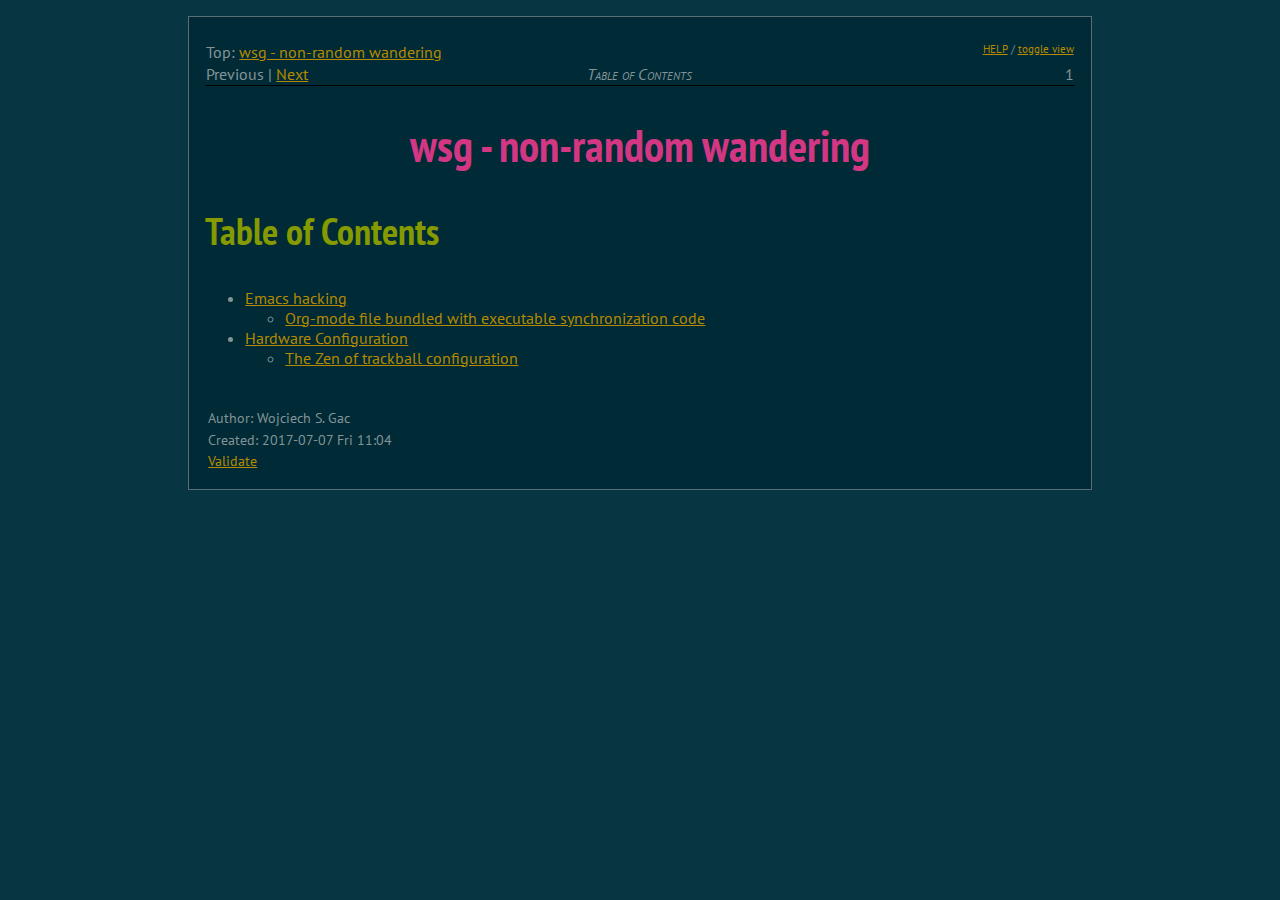
<file: index.html>
<?xml version="1.0" encoding="utf-8"?>
<!DOCTYPE html PUBLIC "-//W3C//DTD XHTML 1.0 Strict//EN"
"http://www.w3.org/TR/xhtml1/DTD/xhtml1-strict.dtd">
<html xmlns="http://www.w3.org/1999/xhtml" lang="en" xml:lang="en">
<head>
<!-- 2017-07-07 Fri 11:04 -->
<meta http-equiv="Content-Type" content="text/html;charset=utf-8" />
<meta name="viewport" content="width=device-width, initial-scale=1" />
<title>wsg - non-random wandering</title>
<meta name="generator" content="Org mode" />
<meta name="author" content="Wojciech S. Gac" />
<style type="text/css">
 <!--/*--><![CDATA[/*><!--*/
  .title  { text-align: center;
             margin-bottom: .2em; }
  .subtitle { text-align: center;
              font-size: medium;
              font-weight: bold;
              margin-top:0; }
  .todo   { font-family: monospace; color: red; }
  .done   { font-family: monospace; color: green; }
  .priority { font-family: monospace; color: orange; }
  .tag    { background-color: #eee; font-family: monospace;
            padding: 2px; font-size: 80%; font-weight: normal; }
  .timestamp { color: #bebebe; }
  .timestamp-kwd { color: #5f9ea0; }
  .org-right  { margin-left: auto; margin-right: 0px;  text-align: right; }
  .org-left   { margin-left: 0px;  margin-right: auto; text-align: left; }
  .org-center { margin-left: auto; margin-right: auto; text-align: center; }
  .underline { text-decoration: underline; }
  #postamble p, #preamble p { font-size: 90%; margin: .2em; }
  p.verse { margin-left: 3%; }
  pre {
    border: 1px solid #ccc;
    box-shadow: 3px 3px 3px #eee;
    padding: 8pt;
    font-family: monospace;
    overflow: auto;
    margin: 1.2em;
  }
  pre.src {
    position: relative;
    overflow: visible;
    padding-top: 1.2em;
  }
  pre.src:before {
    display: none;
    position: absolute;
    background-color: white;
    top: -10px;
    right: 10px;
    padding: 3px;
    border: 1px solid black;
  }
  pre.src:hover:before { display: inline;}
  /* Languages per Org manual */
  pre.src-asymptote:before { content: 'Asymptote'; }
  pre.src-awk:before { content: 'Awk'; }
  pre.src-C:before { content: 'C'; }
  /* pre.src-C++ doesn't work in CSS */
  pre.src-clojure:before { content: 'Clojure'; }
  pre.src-css:before { content: 'CSS'; }
  pre.src-D:before { content: 'D'; }
  pre.src-ditaa:before { content: 'ditaa'; }
  pre.src-dot:before { content: 'Graphviz'; }
  pre.src-calc:before { content: 'Emacs Calc'; }
  pre.src-emacs-lisp:before { content: 'Emacs Lisp'; }
  pre.src-fortran:before { content: 'Fortran'; }
  pre.src-gnuplot:before { content: 'gnuplot'; }
  pre.src-haskell:before { content: 'Haskell'; }
  pre.src-java:before { content: 'Java'; }
  pre.src-js:before { content: 'Javascript'; }
  pre.src-latex:before { content: 'LaTeX'; }
  pre.src-ledger:before { content: 'Ledger'; }
  pre.src-lisp:before { content: 'Lisp'; }
  pre.src-lilypond:before { content: 'Lilypond'; }
  pre.src-lua:before { content: 'Lua'; }
  pre.src-matlab:before { content: 'MATLAB'; }
  pre.src-mscgen:before { content: 'Mscgen'; }
  pre.src-ocaml:before { content: 'Objective Caml'; }
  pre.src-octave:before { content: 'Octave'; }
  pre.src-org:before { content: 'Org mode'; }
  pre.src-oz:before { content: 'OZ'; }
  pre.src-plantuml:before { content: 'Plantuml'; }
  pre.src-processing:before { content: 'Processing.js'; }
  pre.src-python:before { content: 'Python'; }
  pre.src-R:before { content: 'R'; }
  pre.src-ruby:before { content: 'Ruby'; }
  pre.src-sass:before { content: 'Sass'; }
  pre.src-scheme:before { content: 'Scheme'; }
  pre.src-screen:before { content: 'Gnu Screen'; }
  pre.src-sed:before { content: 'Sed'; }
  pre.src-sh:before { content: 'shell'; }
  pre.src-sql:before { content: 'SQL'; }
  pre.src-sqlite:before { content: 'SQLite'; }
  /* additional languages in org.el's org-babel-load-languages alist */
  pre.src-forth:before { content: 'Forth'; }
  pre.src-io:before { content: 'IO'; }
  pre.src-J:before { content: 'J'; }
  pre.src-makefile:before { content: 'Makefile'; }
  pre.src-maxima:before { content: 'Maxima'; }
  pre.src-perl:before { content: 'Perl'; }
  pre.src-picolisp:before { content: 'Pico Lisp'; }
  pre.src-scala:before { content: 'Scala'; }
  pre.src-shell:before { content: 'Shell Script'; }
  pre.src-ebnf2ps:before { content: 'ebfn2ps'; }
  /* additional language identifiers per "defun org-babel-execute"
       in ob-*.el */
  pre.src-cpp:before  { content: 'C++'; }
  pre.src-abc:before  { content: 'ABC'; }
  pre.src-coq:before  { content: 'Coq'; }
  pre.src-groovy:before  { content: 'Groovy'; }
  /* additional language identifiers from org-babel-shell-names in
     ob-shell.el: ob-shell is the only babel language using a lambda to put
     the execution function name together. */
  pre.src-bash:before  { content: 'bash'; }
  pre.src-csh:before  { content: 'csh'; }
  pre.src-ash:before  { content: 'ash'; }
  pre.src-dash:before  { content: 'dash'; }
  pre.src-ksh:before  { content: 'ksh'; }
  pre.src-mksh:before  { content: 'mksh'; }
  pre.src-posh:before  { content: 'posh'; }
  /* Additional Emacs modes also supported by the LaTeX listings package */
  pre.src-ada:before { content: 'Ada'; }
  pre.src-asm:before { content: 'Assembler'; }
  pre.src-caml:before { content: 'Caml'; }
  pre.src-delphi:before { content: 'Delphi'; }
  pre.src-html:before { content: 'HTML'; }
  pre.src-idl:before { content: 'IDL'; }
  pre.src-mercury:before { content: 'Mercury'; }
  pre.src-metapost:before { content: 'MetaPost'; }
  pre.src-modula-2:before { content: 'Modula-2'; }
  pre.src-pascal:before { content: 'Pascal'; }
  pre.src-ps:before { content: 'PostScript'; }
  pre.src-prolog:before { content: 'Prolog'; }
  pre.src-simula:before { content: 'Simula'; }
  pre.src-tcl:before { content: 'tcl'; }
  pre.src-tex:before { content: 'TeX'; }
  pre.src-plain-tex:before { content: 'Plain TeX'; }
  pre.src-verilog:before { content: 'Verilog'; }
  pre.src-vhdl:before { content: 'VHDL'; }
  pre.src-xml:before { content: 'XML'; }
  pre.src-nxml:before { content: 'XML'; }
  /* add a generic configuration mode; LaTeX export needs an additional
     (add-to-list 'org-latex-listings-langs '(conf " ")) in .emacs */
  pre.src-conf:before { content: 'Configuration File'; }

  table { border-collapse:collapse; }
  caption.t-above { caption-side: top; }
  caption.t-bottom { caption-side: bottom; }
  td, th { vertical-align:top;  }
  th.org-right  { text-align: center;  }
  th.org-left   { text-align: center;   }
  th.org-center { text-align: center; }
  td.org-right  { text-align: right;  }
  td.org-left   { text-align: left;   }
  td.org-center { text-align: center; }
  dt { font-weight: bold; }
  .footpara { display: inline; }
  .footdef  { margin-bottom: 1em; }
  .figure { padding: 1em; }
  .figure p { text-align: center; }
  .inlinetask {
    padding: 10px;
    border: 2px solid gray;
    margin: 10px;
    background: #ffffcc;
  }
  #org-div-home-and-up
   { text-align: right; font-size: 70%; white-space: nowrap; }
  textarea { overflow-x: auto; }
  .linenr { font-size: smaller }
  .code-highlighted { background-color: #ffff00; }
  .org-info-js_info-navigation { border-style: none; }
  #org-info-js_console-label
    { font-size: 10px; font-weight: bold; white-space: nowrap; }
  .org-info-js_search-highlight
    { background-color: #ffff00; color: #000000; font-weight: bold; }
  .org-svg { width: 90%; }
  /*]]>*/-->
</style>
<link rel="stylesheet" type="text/css" href="css/solarized-dark.min.css" />

<script type="text/javascript" src="js/org-info.js">
/**
 *
 * @source: js/org-info.js
 *
 * @licstart  The following is the entire license notice for the
 *  JavaScript code in js/org-info.js.
 *
 * Copyright (C) 2012-2013 Free Software Foundation, Inc.
 *
 *
 * The JavaScript code in this tag is free software: you can
 * redistribute it and/or modify it under the terms of the GNU
 * General Public License (GNU GPL) as published by the Free Software
 * Foundation, either version 3 of the License, or (at your option)
 * any later version.  The code is distributed WITHOUT ANY WARRANTY;
 * without even the implied warranty of MERCHANTABILITY or FITNESS
 * FOR A PARTICULAR PURPOSE.  See the GNU GPL for more details.
 *
 * As additional permission under GNU GPL version 3 section 7, you
 * may distribute non-source (e.g., minimized or compacted) forms of
 * that code without the copy of the GNU GPL normally required by
 * section 4, provided you include this license notice and a URL
 * through which recipients can access the Corresponding Source.
 *
 * @licend  The above is the entire license notice
 * for the JavaScript code in js/org-info.js.
 *
 */
</script>

<script type="text/javascript">

/*
@licstart  The following is the entire license notice for the
JavaScript code in this tag.

Copyright (C) 2012-2013 Free Software Foundation, Inc.

The JavaScript code in this tag is free software: you can
redistribute it and/or modify it under the terms of the GNU
General Public License (GNU GPL) as published by the Free Software
Foundation, either version 3 of the License, or (at your option)
any later version.  The code is distributed WITHOUT ANY WARRANTY;
without even the implied warranty of MERCHANTABILITY or FITNESS
FOR A PARTICULAR PURPOSE.  See the GNU GPL for more details.

As additional permission under GNU GPL version 3 section 7, you
may distribute non-source (e.g., minimized or compacted) forms of
that code without the copy of the GNU GPL normally required by
section 4, provided you include this license notice and a URL
through which recipients can access the Corresponding Source.


@licend  The above is the entire license notice
for the JavaScript code in this tag.
*/

<!--/*--><![CDATA[/*><!--*/
org_html_manager.set("TOC_DEPTH", "2");
org_html_manager.set("LINK_HOME", "");
org_html_manager.set("LINK_UP", "");
org_html_manager.set("LOCAL_TOC", "1");
org_html_manager.set("VIEW_BUTTONS", "0");
org_html_manager.set("MOUSE_HINT", "underline");
org_html_manager.set("FIXED_TOC", "0");
org_html_manager.set("TOC", "1");
org_html_manager.set("VIEW", "info");
org_html_manager.setup();  // activate after the parameters are set
/*]]>*///-->
</script>
<script type="text/javascript">
/*
@licstart  The following is the entire license notice for the
JavaScript code in this tag.

Copyright (C) 2012-2017 Free Software Foundation, Inc.

The JavaScript code in this tag is free software: you can
redistribute it and/or modify it under the terms of the GNU
General Public License (GNU GPL) as published by the Free Software
Foundation, either version 3 of the License, or (at your option)
any later version.  The code is distributed WITHOUT ANY WARRANTY;
without even the implied warranty of MERCHANTABILITY or FITNESS
FOR A PARTICULAR PURPOSE.  See the GNU GPL for more details.

As additional permission under GNU GPL version 3 section 7, you
may distribute non-source (e.g., minimized or compacted) forms of
that code without the copy of the GNU GPL normally required by
section 4, provided you include this license notice and a URL
through which recipients can access the Corresponding Source.


@licend  The above is the entire license notice
for the JavaScript code in this tag.
*/
<!--/*--><![CDATA[/*><!--*/
 function CodeHighlightOn(elem, id)
 {
   var target = document.getElementById(id);
   if(null != target) {
     elem.cacheClassElem = elem.className;
     elem.cacheClassTarget = target.className;
     target.className = "code-highlighted";
     elem.className   = "code-highlighted";
   }
 }
 function CodeHighlightOff(elem, id)
 {
   var target = document.getElementById(id);
   if(elem.cacheClassElem)
     elem.className = elem.cacheClassElem;
   if(elem.cacheClassTarget)
     target.className = elem.cacheClassTarget;
 }
/*]]>*///-->
</script>
</head>
<body>
<div id="content">
<h1 class="title">wsg - non-random wandering</h1>
<div id="table-of-contents">
<h2>Table of Contents</h2>
<div id="text-table-of-contents">
<ul>
<li><a href="#emacs-hacking">Emacs hacking</a>
<ul>
<li><a href="#org-mode-bundled-sync">Org-mode file bundled with executable synchronization code</a></li>
</ul>
</li>
<li><a href="#hardware-configuration">Hardware Configuration</a>
<ul>
<li><a href="#the-zen-of-trackball-configuration">The Zen of trackball configuration</a></li>
</ul>
</li>
</ul>
</div>
</div>

<div id="outline-container-orgef39310" class="outline-2">
<h2 id="emacs-hacking"><a id="orgef39310"></a>Emacs hacking</h2>
<div class="outline-text-2" id="text-emacs-hacking">
</div>

<div id="outline-container-orgba6b40f" class="outline-3">
<h3 id="org-mode-bundled-sync"><a id="orgba6b40f"></a>Org-mode file bundled with executable synchronization code</h3>
<div class="outline-text-3" id="text-org-mode-bundled-sync">
<p>
I've been experimenting for a while with ways to get some kind of
file synchronization mechanism for my Org-mode files, without
having to resort to Dropbox, Google Drive or the likes. I started
out by writing some Elisp code to handle the sync process for me,
but than tried an alternative approach. I figured, since Org-mode
allows me to have executable source code blocks, I could use that -
combined with a certain degree of introspection on the Org file's
part - to <code>bundle</code> synchronization functionality with the file
itself.
</p>

<p>
For starters, I wanted to store the path to the remote file<sup><a id="fnr.1" class="footref" href="#fn.1">1</a></sup>
(to which I'll be synchronizing) as a named field. This can be done
e.g. using <code>#+BEGIN_EXAMPLE</code>:
</p>
<div class="org-src-container">
<pre class="src src-org">#+name: remote-path
#+BEGIN_EXAMPLE
  /scp:&lt;my-remote-hostname&gt;:/path/to/my/remote/file.org
#+END_EXAMPLE
</pre>
</div>
<p>
Having such a snippet in my file will allow me to refer to its
content using the identifier <code>remote-path</code>.
</p>

<p>
Next, I added an Elisp snippet that syncs the file out to the
remote location:
</p>
<div class="org-src-container">
<pre class="src src-org">#+name: push
#+BEGIN_SRC emacs-lisp :var remote=remote-path :results output silent
  (save-buffer (current-buffer))
  (make-directory (file-name-directory remote) t)
  (copy-file buffer-file-name
             remote 1)
  (message "Synced file to %s" remote)
#+END_SRC
</pre>
</div>
<p>
Let's have a quick rundown of the snippet. First of all, I've
called it <code>push</code> for easy reference (to be used later). I used the
<code>:var</code> keyword to define a block-local binding available for use
in the code (in my case a variable <code>remote</code> bound to the value of
<code>remote-path</code> - my <code>#+BEGIN_EXAMPLE</code> block above). The <code>:results
   output silent</code> bit avoids inserting the results of code execution
into the file. What the actual code does is:
</p>
<ul class="org-ul">
<li>ensure the buffer is saved</li>
<li>ensure the remote directory exists</li>
<li>do the actual copy</li>
<li>generate a message to the user</li>
</ul>

<p>
I also added a mirror image of the above snippet - in charge of
copying changes <i>from</i> the remote server:
</p>
<div class="org-src-container">
<pre class="src src-org">#+name: pull
#+BEGIN_SRC emacs-lisp :var remote=remote-path :results output silent
  (save-buffer (current-buffer))
  (copy-file remote buffer-file-name 1)
  (revert-buffer t t)
  (message "Synced %s to file" remote)
#+END_SRC
</pre>
</div>
<p>
Again, a rundown:
</p>
<ul class="org-ul">
<li>save current buffer</li>
<li>copy the remote file to local file system</li>
<li>revert contents of the current buffer</li>
<li>generate a message to the user</li>
</ul>

<p>
Now, this in itself already does the trick, but it requires you to
navigate to the appropriate code block, depending on which action
you want. What seemed to me the natural next step was to have some
code in my <code>.emacs</code> file that would make it easier by automatically
finding the right code block and executing it. This turned out to
be relatively simple. I came up with the following Elisp function:
</p>
<div class="org-src-container">
<pre class="src src-emacs-lisp">(defun org-sync-current-file (prefix)
  (interactive "P")
  (let ((action
   (cl-case prefix
     ((nil) "push")
     (t "pull"))))
    (save-excursion
      (org-babel-goto-named-src-block action)
      (org-ctrl-c-ctrl-c))))
</pre>
</div>
<p>
I decided for the function to dispatch based on the prefix
argument: no prefix means <code>push</code>, prefix means <code>pull</code>. The function
retrieves the appropriate code block - either <code>push</code> or <code>pull</code> -
and executes it. Depending on your Org-mode settings, Emacs might
at this point ask you for confirmation before actually executing
the code. One final touch to make this more usable is to pick some
reasonable key binding. In my case <code>F12</code> seemed a decent choice:
</p>
<div class="org-src-container">
<pre class="src src-emacs-lisp">(define-key global-map (kbd "&lt;f12&gt;") 'org-sync-current-file)
</pre>
</div>

<p>
The above solution might not be what you'd consider a reliable
synchronization system. Rather, it should be regarded as an
interesting - if somewhat contrived - exercise in blurring the
lines between data and behavior. 
</p>
</div>
</div>
</div>

<div id="outline-container-org11481fe" class="outline-2">
<h2 id="hardware-configuration"><a id="org11481fe"></a>Hardware Configuration</h2>
<div class="outline-text-2" id="text-hardware-configuration">
</div>

<div id="outline-container-org582bdbf" class="outline-3">
<h3 id="the-zen-of-trackball-configuration"><a id="org582bdbf"></a>The Zen of trackball configuration</h3>
<div class="outline-text-3" id="text-the-zen-of-trackball-configuration">
<p>
Ever since I saw them in a Logitech marketing booklet as a kid,
I've been fascinated by trackballs. I would sometimes say to
myself: How cool! Instead of moving the mouse, here you move the
whole Universe to get the cursor to do your bidding. I tried
imagining how much fun using one would be. The prices, however,
were prohibitively high for a kid's whim. Then one day, many years
later, I saw the Logitech Trackman Marble discounted at a nearby
store and bought it without thinking twice. It was everything I
imagined it would be and more. Getting used to the new way of doing
things took me around 15 minutes. Another day and I felt
proficient. Having by then already switched to GNU/Linux, I was
confronted by the question of configuring this thing under
Xorg. This part turned out to also be fun, but with a much more
masochistic touch :). Below I'll describe my standard configuration
for the Trackman Marble and make some more general comments about
key mapping. Recently I bought another trackball - the CST 2545-5W
Laser Trackball. The principles underlying its configuration remain
unchanged, although a different button layout necessitates some changes.
</p>


<div class="figure">
<p><img src="img/logitech-trackman-marble.jpg" alt="logitech-trackman-marble.jpg" width="600 px" />
</p>
<p><span class="figure-number">Figure 1: </span>Logitech Trackman Marble</p>
</div>

<p>
The Xorg configuration for trackballs resides in a file
<code>10-evdev.conf</code>. On Debian derivatives, such as Ubuntu, this file
is typically located in <code>/usr/share/X11/xorg.conf.d</code>. For systems
with a more traditional file layout (such as OpenBSD) a good place
to put the configuration might also be <code>/etc/X11/xorg.conf</code>. Here's
the configuration bit:
</p>
<pre class="example">
Section "InputClass"
    Identifier   "Logitech USB Trackball"
    # MatchVendor  "Logitech"
    MatchProduct "Trackball"
    Option       "ButtonMapping"      "1 8 3 4 5 6 7 2 8"
    Option       "EmulateWheel"       "True"
    Option       "EmulateWheelButton" "8"
    Option       "ZAxisMapping"       "4 5"
    Option       "XAxisMapping"       "6 7"
    Option       "Emulate3Buttons"    "true"
EndSection
</pre>
<p>
Let's quickly go through various items in that entry:
</p>
<ul class="org-ul">
<li><code>Identifier</code> and <code>MatchProduct</code> match a particular model's
information (as discoverable using <code>lsusb</code>).</li>
<li><code>ButtonMapping</code> specifies which physical buttons will emit which
button actions. More on this below.</li>
<li><code>EmulateWheel</code> determines whether there should be a button which
will make the ball act as a 2-dimensional scroll wheel instead of
moving the cursor.</li>
<li><code>EmulateWheelButton</code> - which button should that be (in my case -
small left button).</li>
<li><code>ZAxisMapping</code> and <code>XAxisMapping</code> - which button actions (or ball
motions) should scroll in different directions.</li>
<li><code>Emulate3Buttons</code> - whether pressing both LMB and RMB
simultaneously should emulate the middle button.</li>
</ul>
<p>
What this means in practice is roughly this - the two large buttons
function as ordinary mouse buttons, the small left button enables
2D scrolling and the small right button is browser "back".
</p>


<div class="figure">
<p><img src="img/cst-trackball.jpg" alt="cst-trackball.jpg" width="600 px" />
</p>
<p><span class="figure-number">Figure 2: </span>CST 2545-5W</p>
</div>

<p>
The CST 2545-5W trackball has a different anatomy and hence the
settings I chose for it differ slightly from the Logitech
model. Specifically, it has a physical scroll wheel, so the wheel
emulation feature is not that important. But I still chose to
enable it, this time using the physical middle button. Here's the
configuration:
</p>
<pre class="example">
Section "InputClass"
    Identifier   "Clearly Superior Technologies. CST Laser Trackball"
    # MatchVendor  "Clearly Superior Technologies."
    MatchProduct "Trackball"
    Option       "ButtonMapping"      "1 2 3 4 5 6 7 8 9"
    Option       "EmulateWheel"       "True"
    Option       "EmulateWheelButton" "2"
    Option       "ZAxisMapping"       "4 5"
    Option       "XAxisMapping"       "6 7"
    Option       "Emulate3Buttons"    "true"
EndSection
</pre>

<p>
To wrap up I'll briefly describe what the different numbers used
for mapping actually stand for. This is the result of perusing
various resources on the web, supplemented with using the
invaluable <code>xev</code> tool. In the option <code>ButtonMapping</code> positions
correspond to the following physical buttons/movements:
</p>
<pre class="example">
1 - Left Button
2 - Middle Button
3 - Right Button
4 - Ball Down
5 - Ball Up
6 - Ball Left
7 - Ball Right
8 - Small Left Button
9 - Small Right Button
</pre>
<p>
while the numbers occupying those positions correspond to the
following actions:
</p>
<pre class="example">
1 - Left Click
2 - Middle Click
3 - Right Click
4 - Cursor Down
5 - Cursor Up
6 - Cursor Left
7 - Cursor Right
8 - Browser Back
9 - Browser Forward
</pre>
<p>
One final remark is that the number given to <code>EmulateWheelButton</code>
is the actual physical button, so regardless of your mapping above,
<code>"8"</code> will still refer to the <code>Small Left Button</code>.
</p>
</div>
</div>
</div>
<div id="footnotes">
<h2 class="footnotes">Footnotes: </h2>
<div id="text-footnotes">

<div class="footdef"><sup><a id="fn.1" class="footnum" href="#fnr.1">1</a></sup> <div class="footpara"><p class="footpara">
It helps to have a permanent entry for your remote server in
your <code>~/.ssh/config</code> file and SSH key-based authentication
enabled. Otherwise, you're going to have to use entries of the form
<code>user@host#port</code> and/or have to type your password each time you do
the sync.
</p></div></div>


</div>
</div></div>
<div id="postamble" class="status">
<p class="author">Author: Wojciech S. Gac</p>
<p class="date">Created: 2017-07-07 Fri 11:04</p>
<p class="validation"><a href="http://validator.w3.org/check?uri=referer">Validate</a></p>
</div>
</body>
</html>
</file>
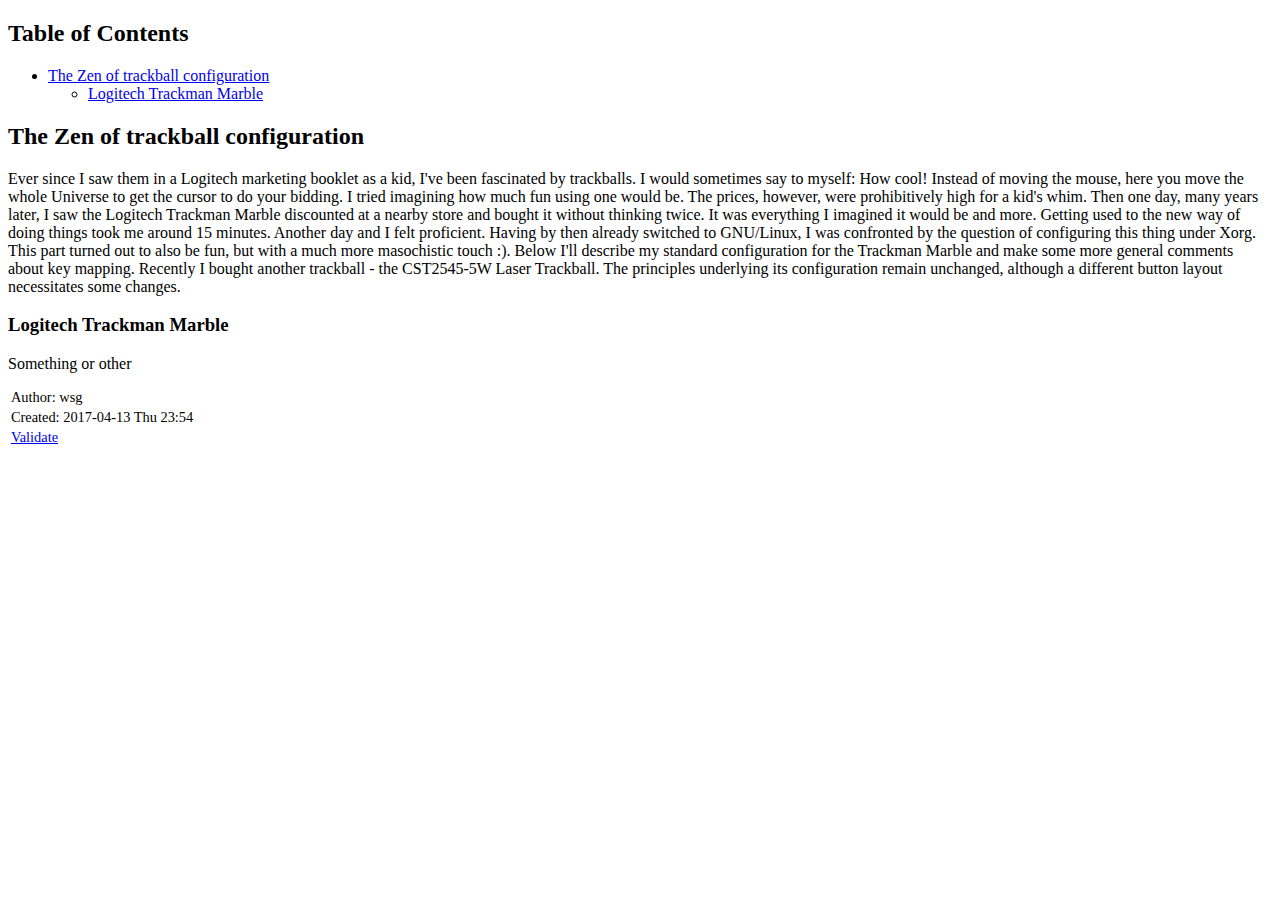
<file: the-zen-of-trackball-configuration.html>
<?xml version="1.0" encoding="utf-8"?>
<!DOCTYPE html PUBLIC "-//W3C//DTD XHTML 1.0 Strict//EN"
"http://www.w3.org/TR/xhtml1/DTD/xhtml1-strict.dtd">
<html xmlns="http://www.w3.org/1999/xhtml" lang="en" xml:lang="en">
<head>
<!-- 2017-04-13 Thu 23:54 -->
<meta http-equiv="Content-Type" content="text/html;charset=utf-8" />
<meta name="viewport" content="width=device-width, initial-scale=1" />
<title></title>
<meta name="generator" content="Org mode" />
<meta name="author" content="wsg" />
<style type="text/css">
 <!--/*--><![CDATA[/*><!--*/
  .title  { text-align: center;
             margin-bottom: .2em; }
  .subtitle { text-align: center;
              font-size: medium;
              font-weight: bold;
              margin-top:0; }
  .todo   { font-family: monospace; color: red; }
  .done   { font-family: monospace; color: green; }
  .priority { font-family: monospace; color: orange; }
  .tag    { background-color: #eee; font-family: monospace;
            padding: 2px; font-size: 80%; font-weight: normal; }
  .timestamp { color: #bebebe; }
  .timestamp-kwd { color: #5f9ea0; }
  .org-right  { margin-left: auto; margin-right: 0px;  text-align: right; }
  .org-left   { margin-left: 0px;  margin-right: auto; text-align: left; }
  .org-center { margin-left: auto; margin-right: auto; text-align: center; }
  .underline { text-decoration: underline; }
  #postamble p, #preamble p { font-size: 90%; margin: .2em; }
  p.verse { margin-left: 3%; }
  pre {
    border: 1px solid #ccc;
    box-shadow: 3px 3px 3px #eee;
    padding: 8pt;
    font-family: monospace;
    overflow: auto;
    margin: 1.2em;
  }
  pre.src {
    position: relative;
    overflow: visible;
    padding-top: 1.2em;
  }
  pre.src:before {
    display: none;
    position: absolute;
    background-color: white;
    top: -10px;
    right: 10px;
    padding: 3px;
    border: 1px solid black;
  }
  pre.src:hover:before { display: inline;}
  /* Languages per Org manual */
  pre.src-asymptote:before { content: 'Asymptote'; }
  pre.src-awk:before { content: 'Awk'; }
  pre.src-C:before { content: 'C'; }
  /* pre.src-C++ doesn't work in CSS */
  pre.src-clojure:before { content: 'Clojure'; }
  pre.src-css:before { content: 'CSS'; }
  pre.src-D:before { content: 'D'; }
  pre.src-ditaa:before { content: 'ditaa'; }
  pre.src-dot:before { content: 'Graphviz'; }
  pre.src-calc:before { content: 'Emacs Calc'; }
  pre.src-emacs-lisp:before { content: 'Emacs Lisp'; }
  pre.src-fortran:before { content: 'Fortran'; }
  pre.src-gnuplot:before { content: 'gnuplot'; }
  pre.src-haskell:before { content: 'Haskell'; }
  pre.src-java:before { content: 'Java'; }
  pre.src-js:before { content: 'Javascript'; }
  pre.src-latex:before { content: 'LaTeX'; }
  pre.src-ledger:before { content: 'Ledger'; }
  pre.src-lisp:before { content: 'Lisp'; }
  pre.src-lilypond:before { content: 'Lilypond'; }
  pre.src-lua:before { content: 'Lua'; }
  pre.src-matlab:before { content: 'MATLAB'; }
  pre.src-mscgen:before { content: 'Mscgen'; }
  pre.src-ocaml:before { content: 'Objective Caml'; }
  pre.src-octave:before { content: 'Octave'; }
  pre.src-org:before { content: 'Org mode'; }
  pre.src-oz:before { content: 'OZ'; }
  pre.src-plantuml:before { content: 'Plantuml'; }
  pre.src-processing:before { content: 'Processing.js'; }
  pre.src-python:before { content: 'Python'; }
  pre.src-R:before { content: 'R'; }
  pre.src-ruby:before { content: 'Ruby'; }
  pre.src-sass:before { content: 'Sass'; }
  pre.src-scheme:before { content: 'Scheme'; }
  pre.src-screen:before { content: 'Gnu Screen'; }
  pre.src-sed:before { content: 'Sed'; }
  pre.src-sh:before { content: 'shell'; }
  pre.src-sql:before { content: 'SQL'; }
  pre.src-sqlite:before { content: 'SQLite'; }
  /* additional languages in org.el's org-babel-load-languages alist */
  pre.src-forth:before { content: 'Forth'; }
  pre.src-io:before { content: 'IO'; }
  pre.src-J:before { content: 'J'; }
  pre.src-makefile:before { content: 'Makefile'; }
  pre.src-maxima:before { content: 'Maxima'; }
  pre.src-perl:before { content: 'Perl'; }
  pre.src-picolisp:before { content: 'Pico Lisp'; }
  pre.src-scala:before { content: 'Scala'; }
  pre.src-shell:before { content: 'Shell Script'; }
  pre.src-ebnf2ps:before { content: 'ebfn2ps'; }
  /* additional language identifiers per "defun org-babel-execute"
       in ob-*.el */
  pre.src-cpp:before  { content: 'C++'; }
  pre.src-abc:before  { content: 'ABC'; }
  pre.src-coq:before  { content: 'Coq'; }
  pre.src-groovy:before  { content: 'Groovy'; }
  /* additional language identifiers from org-babel-shell-names in
     ob-shell.el: ob-shell is the only babel language using a lambda to put
     the execution function name together. */
  pre.src-bash:before  { content: 'bash'; }
  pre.src-csh:before  { content: 'csh'; }
  pre.src-ash:before  { content: 'ash'; }
  pre.src-dash:before  { content: 'dash'; }
  pre.src-ksh:before  { content: 'ksh'; }
  pre.src-mksh:before  { content: 'mksh'; }
  pre.src-posh:before  { content: 'posh'; }
  /* Additional Emacs modes also supported by the LaTeX listings package */
  pre.src-ada:before { content: 'Ada'; }
  pre.src-asm:before { content: 'Assembler'; }
  pre.src-caml:before { content: 'Caml'; }
  pre.src-delphi:before { content: 'Delphi'; }
  pre.src-html:before { content: 'HTML'; }
  pre.src-idl:before { content: 'IDL'; }
  pre.src-mercury:before { content: 'Mercury'; }
  pre.src-metapost:before { content: 'MetaPost'; }
  pre.src-modula-2:before { content: 'Modula-2'; }
  pre.src-pascal:before { content: 'Pascal'; }
  pre.src-ps:before { content: 'PostScript'; }
  pre.src-prolog:before { content: 'Prolog'; }
  pre.src-simula:before { content: 'Simula'; }
  pre.src-tcl:before { content: 'tcl'; }
  pre.src-tex:before { content: 'TeX'; }
  pre.src-plain-tex:before { content: 'Plain TeX'; }
  pre.src-verilog:before { content: 'Verilog'; }
  pre.src-vhdl:before { content: 'VHDL'; }
  pre.src-xml:before { content: 'XML'; }
  pre.src-nxml:before { content: 'XML'; }
  /* add a generic configuration mode; LaTeX export needs an additional
     (add-to-list 'org-latex-listings-langs '(conf " ")) in .emacs */
  pre.src-conf:before { content: 'Configuration File'; }

  table { border-collapse:collapse; }
  caption.t-above { caption-side: top; }
  caption.t-bottom { caption-side: bottom; }
  td, th { vertical-align:top;  }
  th.org-right  { text-align: center;  }
  th.org-left   { text-align: center;   }
  th.org-center { text-align: center; }
  td.org-right  { text-align: right;  }
  td.org-left   { text-align: left;   }
  td.org-center { text-align: center; }
  dt { font-weight: bold; }
  .footpara { display: inline; }
  .footdef  { margin-bottom: 1em; }
  .figure { padding: 1em; }
  .figure p { text-align: center; }
  .inlinetask {
    padding: 10px;
    border: 2px solid gray;
    margin: 10px;
    background: #ffffcc;
  }
  #org-div-home-and-up
   { text-align: right; font-size: 70%; white-space: nowrap; }
  textarea { overflow-x: auto; }
  .linenr { font-size: smaller }
  .code-highlighted { background-color: #ffff00; }
  .org-info-js_info-navigation { border-style: none; }
  #org-info-js_console-label
    { font-size: 10px; font-weight: bold; white-space: nowrap; }
  .org-info-js_search-highlight
    { background-color: #ffff00; color: #000000; font-weight: bold; }
  .org-svg { width: 90%; }
  /*]]>*/-->
</style>
<script type="text/javascript">
/*
@licstart  The following is the entire license notice for the
JavaScript code in this tag.

Copyright (C) 2012-2013 Free Software Foundation, Inc.

The JavaScript code in this tag is free software: you can
redistribute it and/or modify it under the terms of the GNU
General Public License (GNU GPL) as published by the Free Software
Foundation, either version 3 of the License, or (at your option)
any later version.  The code is distributed WITHOUT ANY WARRANTY;
without even the implied warranty of MERCHANTABILITY or FITNESS
FOR A PARTICULAR PURPOSE.  See the GNU GPL for more details.

As additional permission under GNU GPL version 3 section 7, you
may distribute non-source (e.g., minimized or compacted) forms of
that code without the copy of the GNU GPL normally required by
section 4, provided you include this license notice and a URL
through which recipients can access the Corresponding Source.


@licend  The above is the entire license notice
for the JavaScript code in this tag.
*/
<!--/*--><![CDATA[/*><!--*/
 function CodeHighlightOn(elem, id)
 {
   var target = document.getElementById(id);
   if(null != target) {
     elem.cacheClassElem = elem.className;
     elem.cacheClassTarget = target.className;
     target.className = "code-highlighted";
     elem.className   = "code-highlighted";
   }
 }
 function CodeHighlightOff(elem, id)
 {
   var target = document.getElementById(id);
   if(elem.cacheClassElem)
     elem.className = elem.cacheClassElem;
   if(elem.cacheClassTarget)
     target.className = elem.cacheClassTarget;
 }
/*]]>*///-->
</script>
</head>
<body>
<div id="content">
<div id="table-of-contents">
<h2>Table of Contents</h2>
<div id="text-table-of-contents">
<ul>
<li><a href="#org7f9ada7">The Zen of trackball configuration</a>
<ul>
<li><a href="#org876441f">Logitech Trackman Marble</a></li>
</ul>
</li>
</ul>
</div>
</div>
<div id="outline-container-org7f9ada7" class="outline-2">
<h2 id="org7f9ada7">The Zen of trackball configuration</h2>
<div class="outline-text-2" id="text-org7f9ada7">
<p>
Ever since I saw them in a Logitech marketing booklet as a kid,
I've been fascinated by trackballs. I would sometimes say to
myself: How cool! Instead of moving the mouse, here you move the
whole Universe to get the cursor to do your bidding. I tried
imagining how much fun using one would be. The prices, however,
were prohibitively high for a kid's whim. Then one day, many years
later, I saw the Logitech Trackman Marble discounted at a nearby
store and bought it without thinking twice. It was everything I
imagined it would be and more. Getting used to the new way of doing
things took me around 15 minutes. Another day and I felt
proficient. Having by then already switched to GNU/Linux, I was
confronted by the question of configuring this thing under
Xorg. This part turned out to also be fun, but with a much more
masochistic touch :). Below I'll describe my standard configuration
for the Trackman Marble and make some more general comments about
key mapping. Recently I bought another trackball - the CST2545-5W
Laser Trackball. The principles underlying its configuration remain
unchanged, although a different button layout necessitates some changes.
</p>
</div>

<div id="outline-container-org876441f" class="outline-3">
<h3 id="org876441f">Logitech Trackman Marble</h3>
<div class="outline-text-3" id="text-org876441f">
<p>
Something or other
</p>
</div>
</div>
</div>
</div>
<div id="postamble" class="status">
<p class="author">Author: wsg</p>
<p class="date">Created: 2017-04-13 Thu 23:54</p>
<p class="validation"><a href="http://validator.w3.org/check?uri=referer">Validate</a></p>
</div>
</body>
</html>
</file>
<file: css/solarized-dark.min.css>
@import url(https://fonts.googleapis.com/css?family=Inconsolata);@import url(https://fonts.googleapis.com/css?family=PT+Sans);@import url(https://fonts.googleapis.com/css?family=PT+Sans+Narrow:400,700);article,aside,details,figcaption,figure,footer,header,hgroup,nav,section,summary{display:block}audio,canvas,video{display:inline-block}audio:not([controls]){display:none;height:0}[hidden]{display:none}html{font-family:sans-serif;-webkit-text-size-adjust:100%;-ms-text-size-adjust:100%}body{margin:0}a:focus{outline:thin dotted}a:active,a:hover{outline:0}h1{font-size:2em}abbr[title]{border-bottom:1px dotted}b,strong{font-weight:bold}dfn{font-style:italic}mark{background:#ff0;color:#000}code,kbd,pre,samp{font-family:monospace,serif;font-size:1em}pre{white-space:pre-wrap;word-wrap:break-word}q{quotes:"\201C" "\201D" "\2018" "\2019"}small{font-size:80%}sub,sup{font-size:75%;line-height:0;position:relative;vertical-align:baseline}sup{top:-0.5em}sub{bottom:-0.25em}img{border:0}svg:not(:root){overflow:hidden}figure{margin:0}fieldset{border:1px solid #c0c0c0;margin:0 2px;padding:.35em .625em .75em}legend{border:0;padding:0}button,input,select,textarea{font-family:inherit;font-size:100%;margin:0}button,input{line-height:normal}button,html input[type="button"],input[type="reset"],input[type="submit"]{-webkit-appearance:button;cursor:pointer}button[disabled],input[disabled]{cursor:default}input[type="checkbox"],input[type="radio"]{box-sizing:border-box;padding:0}input[type="search"]{-webkit-appearance:textfield;-moz-box-sizing:content-box;-webkit-box-sizing:content-box;box-sizing:content-box}input[type="search"]::-webkit-search-cancel-button,input[type="search"]::-webkit-search-decoration{-webkit-appearance:none}button::-moz-focus-inner,input::-moz-focus-inner{border:0;padding:0}textarea{overflow:auto;vertical-align:top}table{border-collapse:collapse;border-spacing:0}html{font-family:'PT Sans',sans-serif}pre,code{font-family:'Inconsolata',sans-serif}h1,h2,h3,h4,h5,h6{font-family:'PT Sans Narrow',sans-serif;font-weight:700}html{background-color:#073642;color:#839496;margin:1em}body{background-color:#002b36;margin:0 auto;max-width:23cm;border:1pt solid #586e75;padding:1em}code{background-color:#073642;padding:2px}a{color:#b58900}a:visited{color:#cb4b16}a:hover{color:#cb4b16}h1{color:#d33682}h2,h3,h4,h5,h6{color:#859900}pre{background-color:#002b36;color:#839496;border:1pt solid #586e75;padding:1em;box-shadow:5pt 5pt 8pt #073642}pre code{background-color:#002b36}h1{font-size:2.8em}h2{font-size:2.4em}h3{font-size:1.8em}h4{font-size:1.4em}h5{font-size:1.3em}h6{font-size:1.15em}.tag{background-color:#073642;color:#d33682;padding:0 .2em}.todo,.next,.done{color:#002b36;background-color:#dc322f;padding:0 .2em}.tag{-webkit-border-radius:.35em;-moz-border-radius:.35em;border-radius:.35em}.TODO{-webkit-border-radius:.2em;-moz-border-radius:.2em;border-radius:.2em;background-color:#2aa198}.NEXT{-webkit-border-radius:.2em;-moz-border-radius:.2em;border-radius:.2em;background-color:#268bd2}.ACTIVE{-webkit-border-radius:.2em;-moz-border-radius:.2em;border-radius:.2em;background-color:#268bd2}.DONE{-webkit-border-radius:.2em;-moz-border-radius:.2em;border-radius:.2em;background-color:#859900}.WAITING{-webkit-border-radius:.2em;-moz-border-radius:.2em;border-radius:.2em;background-color:#cb4b16}.HOLD{-webkit-border-radius:.2em;-moz-border-radius:.2em;border-radius:.2em;background-color:#d33682}.NOTE{-webkit-border-radius:.2em;-moz-border-radius:.2em;border-radius:.2em;background-color:#d33682}.CANCELLED{-webkit-border-radius:.2em;-moz-border-radius:.2em;border-radius:.2em;background-color:#859900}
</file>
